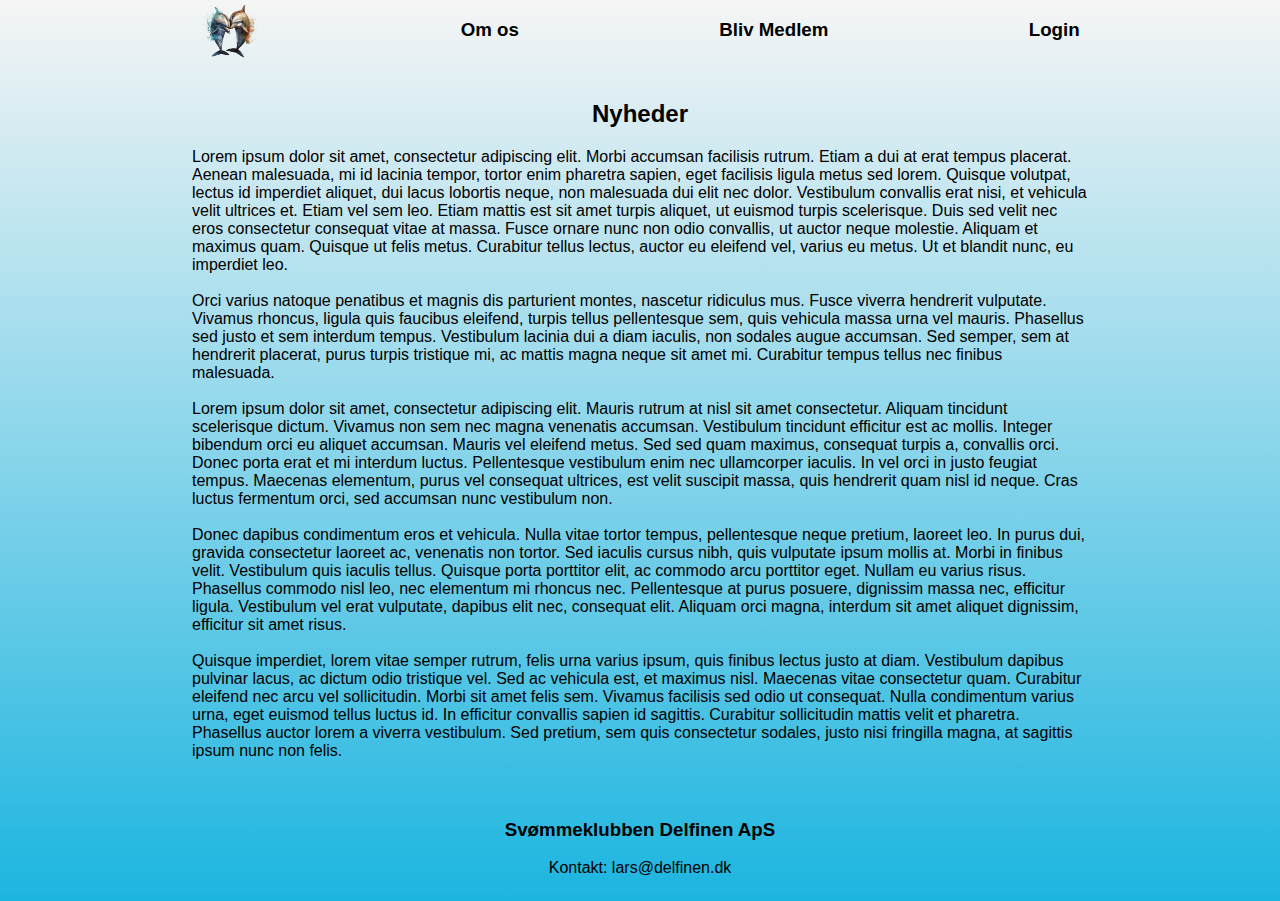
<file: index.html>
<!DOCTYPE html>
<html lang="da">
	<head>
		<meta charset="UTF-8" />
		<meta http-equiv="X-UA-Compatible" content="IE=edge" />
		<meta name="viewport" content="width=device-width, initial-scale=1.0" />
		<link rel="shortcut icon" href="logo/svømmeklub_delfin.png" type="image/x-icon" />
		<link rel="stylesheet" href="css/style.css" />
		<link rel="stylesheet" href="css/login.css" />
		<link rel="stylesheet" href="css/index.css" />
		<link rel="stylesheet" href="css/createUser.css" />
		<title>Svømmeklubben Delfinen</title>
	</head>
	<!-- Nav bar -->
	<body>
		<nav>
			<div id="delfinLogo"><img src="logo/svømmeklub_delfin.png" id="" /></div>
			<div id="aboutUs">
				<h3>Om os</h3>
			</div>
			<div id="becomeMember">
				<h3>Bliv Medlem</h3>
			</div>
			<div id="loginDiv">
				<h3>Login</h3>
			</div>
		</nav>
		<!-- PUT ALT IND I MAIN -->
		<main>
			<h2>Nyheder</h2>
			<p>
				Lorem ipsum dolor sit amet, consectetur adipiscing elit. Morbi accumsan facilisis rutrum. Etiam a dui at erat tempus placerat. Aenean malesuada, mi id lacinia tempor, tortor enim pharetra sapien, eget facilisis ligula metus
				sed lorem. Quisque volutpat, lectus id imperdiet aliquet, dui lacus lobortis neque, non malesuada dui elit nec dolor. Vestibulum convallis erat nisi, et vehicula velit ultrices et. Etiam vel sem leo. Etiam mattis est sit
				amet turpis aliquet, ut euismod turpis scelerisque. Duis sed velit nec eros consectetur consequat vitae at massa. Fusce ornare nunc non odio convallis, ut auctor neque molestie. Aliquam et maximus quam. Quisque ut felis
				metus. Curabitur tellus lectus, auctor eu eleifend vel, varius eu metus. Ut et blandit nunc, eu imperdiet leo. <br />
				<br />
				Orci varius natoque penatibus et magnis dis parturient montes, nascetur ridiculus mus. Fusce viverra hendrerit vulputate. Vivamus rhoncus, ligula quis faucibus eleifend, turpis tellus pellentesque sem, quis vehicula massa
				urna vel mauris. Phasellus sed justo et sem interdum tempus. Vestibulum lacinia dui a diam iaculis, non sodales augue accumsan. Sed semper, sem at hendrerit placerat, purus turpis tristique mi, ac mattis magna neque sit amet
				mi. Curabitur tempus tellus nec finibus malesuada. <br />
				<br />
				Lorem ipsum dolor sit amet, consectetur adipiscing elit. Mauris rutrum at nisl sit amet consectetur. Aliquam tincidunt scelerisque dictum. Vivamus non sem nec magna venenatis accumsan. Vestibulum tincidunt efficitur est ac
				mollis. Integer bibendum orci eu aliquet accumsan. Mauris vel eleifend metus. Sed sed quam maximus, consequat turpis a, convallis orci. Donec porta erat et mi interdum luctus. Pellentesque vestibulum enim nec ullamcorper
				iaculis. In vel orci in justo feugiat tempus. Maecenas elementum, purus vel consequat ultrices, est velit suscipit massa, quis hendrerit quam nisl id neque. Cras luctus fermentum orci, sed accumsan nunc vestibulum non.
				<br /><br />
				Donec dapibus condimentum eros et vehicula. Nulla vitae tortor tempus, pellentesque neque pretium, laoreet leo. In purus dui, gravida consectetur laoreet ac, venenatis non tortor. Sed iaculis cursus nibh, quis vulputate
				ipsum mollis at. Morbi in finibus velit. Vestibulum quis iaculis tellus. Quisque porta porttitor elit, ac commodo arcu porttitor eget. Nullam eu varius risus. Phasellus commodo nisl leo, nec elementum mi rhoncus nec.
				Pellentesque at purus posuere, dignissim massa nec, efficitur ligula. Vestibulum vel erat vulputate, dapibus elit nec, consequat elit. Aliquam orci magna, interdum sit amet aliquet dignissim, efficitur sit amet risus. <br />
				<br />
				Quisque imperdiet, lorem vitae semper rutrum, felis urna varius ipsum, quis finibus lectus justo at diam. Vestibulum dapibus pulvinar lacus, ac dictum odio tristique vel. Sed ac vehicula est, et maximus nisl. Maecenas vitae
				consectetur quam. Curabitur eleifend nec arcu vel sollicitudin. Morbi sit amet felis sem. Vivamus facilisis sed odio ut consequat. Nulla condimentum varius urna, eget euismod tellus luctus id. In efficitur convallis sapien
				id sagittis. Curabitur sollicitudin mattis velit et pharetra. Phasellus auctor lorem a viverra vestibulum. Sed pretium, sem quis consectetur sodales, justo nisi fringilla magna, at sagittis ipsum nunc non felis.
			</p>
		</main>
		<footer>
			<h3>Svømmeklubben Delfinen ApS</h3>
			<p>Kontakt: lars@delfinen.dk</p>
		</footer>
		<!-- Login dialog -->
		<dialog id="loginDialog">
			<form id="login-form" method="dialog">
				<h2>Login</h2>
				<label for="username"><b>Brugernavn:</b></label>
				<input type="text" id="loginUsername" name="username" placeholder="Brugernavn" required />
				<label for="password"><b>Adgangskode:</b></label>
				<input type="password" id="loginPassword" name="password" placeholder="Adgangskode" required />
				<button>Login</button>
				<span
					>Note:
					<b
						>Dette er en demo, brug derfor følgende username og password for at logge ind. <br />Username: admin <br />
						Password: admin <br />
						Eller <br />
						Username: coach <br />
						Password: coach <br />
						Eller <br />
						Username: kasserer <br />Password: kasserer</b
					></span
				>
			</form>
		</dialog>
		<!-- Create user dialog -->
		<dialog id="dialog-create-user">
			<h2>Opret nyt medlem</h2>
			<form id="form-create-new-user">
				<section class="form-create-user-grid">
					<section id="form-create-user-info">
						<label for="name"
							>Navn:
							<input type="text" name="name" id="form-create-name" placeholder="Enter name" required />
						</label>
						<label for="age"
							>Alder:
							<input type="number" name="age" id="form-create-age" placeholder="Enter age" required />
						</label>
						<label for="role_select"
							>Aktivitetsform:
							<select id="role_select">
								<option value="" disabled selected>Vælg</option>
								<option value="Konkurrence">Konkurrence svømmer</option>
								<option value="Motionist">Motionist svømmer</option>
							</select>
						</label>
						<label for="mail"
							>Mail:
							<input type="text" name="mail" id="form-create-mail" placeholder="Enter mail" required />
						</label>
						<label for="status_select"
							>Medlemskabs status:
							<select id="status_select">
								<option value="" disabled selected>Vælg</option>
								<option value="true">Aktiv</option>
								<option value="false">Passiv</option>
							</select>
						</label>
					</section>
					<section id="form-create-options-section">
						<h3>Discipliner</h3>
						<label for="disciplinButterfly"
							>Butterfly:
							<input type="radio" name="discipliner" id="form-create-disciplinButterlfy" value="Butterfly" selected />
						</label>
						<label for="disciplinCrawl"
							>Crawl:
							<input type="radio" name="discipliner" id="form-create-disciplinCrawl" value="Crawl" />
						</label>
						<label for="disciplinRygcrawl"
							>Rygcrawl:
							<input type="radio" name="discipliner" id="form-create-disciplinRygcrawl" value="Rygcrawl" />
						</label>
						<label for="disciplinBryst"
							>Brystsvømning:
							<input type="radio" name="discipliner" id="form-create-disciplinBryst" value="Brystsvømning" />
						</label>
						<h4>Kontingent pris:</h4>
						<p id="kontingentPris"></p>
						<label for="Kontingent"></label>
					</section>
				</section>
				<section id="form-create-btns">
					<input type="submit" name="submit-btn" class="input-btns-styling" id="submit-btn" value="Create user" />
					<input type="reset" name="reset-btn" class="input-btns-styling" id="reset-btn" value="Reset form" />
					<button type="button" id="dialog-close-button">Close</button>
				</section>
			</form>
		</dialog>
		<script src="js/index.js" type="module"></script>
	</body>
</html>
</file>
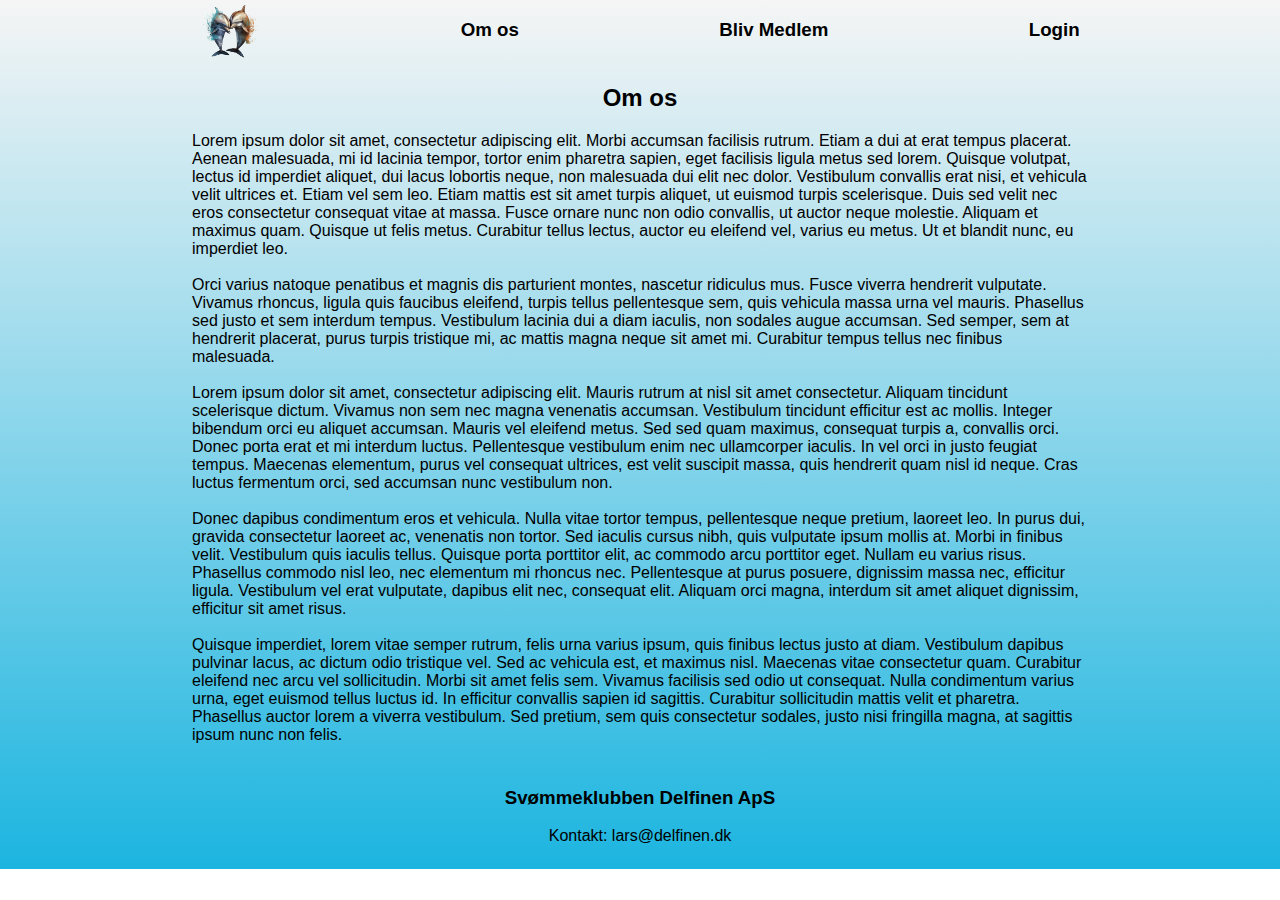
<file: aboutUs.html>
<!DOCTYPE html>
<html lang="en">
	<head>
		<meta charset="UTF-8" />
		<meta http-equiv="X-UA-Compatible" content="IE=edge" />
		<meta name="viewport" content="width=device-width, initial-scale=1.0" />
		<link rel="shortcut icon" href="logo/svømmeklub_delfin.png" type="image/x-icon" />
		<link rel="stylesheet" href="css/style.css" />
		<link rel="stylesheet" href="css/aboutUs.css" />
		<link rel="stylesheet" href="css/login.css" />
		<link rel="stylesheet" href="css/createUser.css">
		<title>Om os</title>
	</head>
	<body>
		<header>
			<nav>
				<div id="delfinLogo"><img src="logo/svømmeklub_delfin.png" id="" /></div>
				<div id="aboutUs">
					<h3>Om os</h3>
				</div>
				<div id="becomeMember">
					<h3>Bliv Medlem</h3>
				</div>
				<div id="loginDiv">
					<h3>Login</h3>
				</div>
			</nav>
		</header>
		<main>
			<h2>Om os</h2>
			<p>
				Lorem ipsum dolor sit amet, consectetur adipiscing elit. Morbi accumsan facilisis rutrum. Etiam a dui at erat tempus placerat. Aenean malesuada, mi id lacinia tempor, tortor enim pharetra sapien, eget facilisis ligula metus
				sed lorem. Quisque volutpat, lectus id imperdiet aliquet, dui lacus lobortis neque, non malesuada dui elit nec dolor. Vestibulum convallis erat nisi, et vehicula velit ultrices et. Etiam vel sem leo. Etiam mattis est sit
				amet turpis aliquet, ut euismod turpis scelerisque. Duis sed velit nec eros consectetur consequat vitae at massa. Fusce ornare nunc non odio convallis, ut auctor neque molestie. Aliquam et maximus quam. Quisque ut felis
				metus. Curabitur tellus lectus, auctor eu eleifend vel, varius eu metus. Ut et blandit nunc, eu imperdiet leo. <br />
				<br />
				Orci varius natoque penatibus et magnis dis parturient montes, nascetur ridiculus mus. Fusce viverra hendrerit vulputate. Vivamus rhoncus, ligula quis faucibus eleifend, turpis tellus pellentesque sem, quis vehicula massa
				urna vel mauris. Phasellus sed justo et sem interdum tempus. Vestibulum lacinia dui a diam iaculis, non sodales augue accumsan. Sed semper, sem at hendrerit placerat, purus turpis tristique mi, ac mattis magna neque sit amet
				mi. Curabitur tempus tellus nec finibus malesuada. <br />
				<br />
				Lorem ipsum dolor sit amet, consectetur adipiscing elit. Mauris rutrum at nisl sit amet consectetur. Aliquam tincidunt scelerisque dictum. Vivamus non sem nec magna venenatis accumsan. Vestibulum tincidunt efficitur est ac
				mollis. Integer bibendum orci eu aliquet accumsan. Mauris vel eleifend metus. Sed sed quam maximus, consequat turpis a, convallis orci. Donec porta erat et mi interdum luctus. Pellentesque vestibulum enim nec ullamcorper
				iaculis. In vel orci in justo feugiat tempus. Maecenas elementum, purus vel consequat ultrices, est velit suscipit massa, quis hendrerit quam nisl id neque. Cras luctus fermentum orci, sed accumsan nunc vestibulum non.
				<br /><br />
				Donec dapibus condimentum eros et vehicula. Nulla vitae tortor tempus, pellentesque neque pretium, laoreet leo. In purus dui, gravida consectetur laoreet ac, venenatis non tortor. Sed iaculis cursus nibh, quis vulputate
				ipsum mollis at. Morbi in finibus velit. Vestibulum quis iaculis tellus. Quisque porta porttitor elit, ac commodo arcu porttitor eget. Nullam eu varius risus. Phasellus commodo nisl leo, nec elementum mi rhoncus nec.
				Pellentesque at purus posuere, dignissim massa nec, efficitur ligula. Vestibulum vel erat vulputate, dapibus elit nec, consequat elit. Aliquam orci magna, interdum sit amet aliquet dignissim, efficitur sit amet risus. <br />
				<br />
				Quisque imperdiet, lorem vitae semper rutrum, felis urna varius ipsum, quis finibus lectus justo at diam. Vestibulum dapibus pulvinar lacus, ac dictum odio tristique vel. Sed ac vehicula est, et maximus nisl. Maecenas vitae
				consectetur quam. Curabitur eleifend nec arcu vel sollicitudin. Morbi sit amet felis sem. Vivamus facilisis sed odio ut consequat. Nulla condimentum varius urna, eget euismod tellus luctus id. In efficitur convallis sapien
				id sagittis. Curabitur sollicitudin mattis velit et pharetra. Phasellus auctor lorem a viverra vestibulum. Sed pretium, sem quis consectetur sodales, justo nisi fringilla magna, at sagittis ipsum nunc non felis.
			</p>
		</main>
		<footer>
			<h3>Svømmeklubben Delfinen ApS</h3>
			<p>Kontakt: lars@delfinen.dk</p>
		</footer>

		<!-- Login dialog -->
		<dialog id="loginDialog">
			<form id="login-form" method="dialog">
				<h2>Login</h2>
				<label for="username"><b>Brugernavn:</b></label>
				<input type="text" id="loginUsername" name="username" placeholder="Brugernavn" required />
				<label for="password"><b>Adgangskode:</b></label>
				<input type="password" id="loginPassword" name="password" placeholder="Adgangskode" required />
				<button>Login</button>
				<span
					>Note:
					<b
						>Dette er en demo, brug derfor følgende username og password for at logge ind. <br />Username: admin <br />
						Password: admin <br />
						Eller <br />
						Username: coach <br />
						Password: coach <br />
						Eller <br />
						Username: kasserer <br />Password: kasserer</b
					></span
				>
			</form>
		</dialog>
		<!-- Create user dialog -->
		<dialog id="dialog-create-user">
			<h2>Opret nyt medlem</h2>
			<form id="form-create-new-user">
				<section class="form-create-user-grid">
					<section id="form-create-user-info">
						<label for="name"
							>Navn:
							<input type="text" name="name" id="form-create-name" placeholder="Enter name" required />
						</label>
						<label for="age"
							>Alder:
							<input type="number" name="age" id="form-create-age" placeholder="Enter age" required />
						</label>
						<label for="role_select"
							>Aktivitetsform:
							<select id="role_select">
								<option value="" disabled selected>Vælg</option>
								<option value="Konkurrence">Konkurrence svømmer</option>
								<option value="Motionist">Motionist svømmer</option>
							</select>
						</label>
						<label for="mail"
							>Mail:
							<input type="text" name="mail" id="form-create-mail" placeholder="Enter mail" required />
						</label>
						<label for="status_select"
							>Medlemskabs status:
							<select id="status_select">
								<option value="" disabled selected>Vælg</option>
								<option value="true">Aktiv</option>
								<option value="false">Passiv</option>
							</select>
						</label>
					</section>
					<section id="form-create-options-section">
						<h3>Discipliner</h3>
						<label for="disciplinButterfly"
							>Butterfly:
							<input type="radio" name="discipliner" id="form-create-disciplinButterlfy" value="Butterfly" selected />
						</label>
						<label for="disciplinCrawl"
							>Crawl:
							<input type="radio" name="discipliner" id="form-create-disciplinCrawl" value="Crawl" />
						</label>
						<label for="disciplinRygcrawl"
							>Rygcrawl:
							<input type="radio" name="discipliner" id="form-create-disciplinRygcrawl" value="Rygcrawl" />
						</label>
						<label for="disciplinBryst"
							>Brystsvømning:
							<input type="radio" name="discipliner" id="form-create-disciplinBryst" value="Brystsvømning" />
						</label>
						<h4>Kontingent pris:</h4>
						<p id="kontingentPris"></p>
						<label for="Kontingent"></label>
					</section>
				</section>
				<section id="form-create-btns">
					<input type="submit" name="submit-btn" class="input-btns-styling" id="submit-btn" value="Create user" />
					<input type="reset" name="reset-btn" class="input-btns-styling" id="reset-btn" value="Reset form" />
					<button type="button" id="dialog-close-button">Close</button>
				</section>
			</form>
		</dialog>
		<script src="js/aboutUs.js" type="module"></script>
	</body>
</html>
</file>
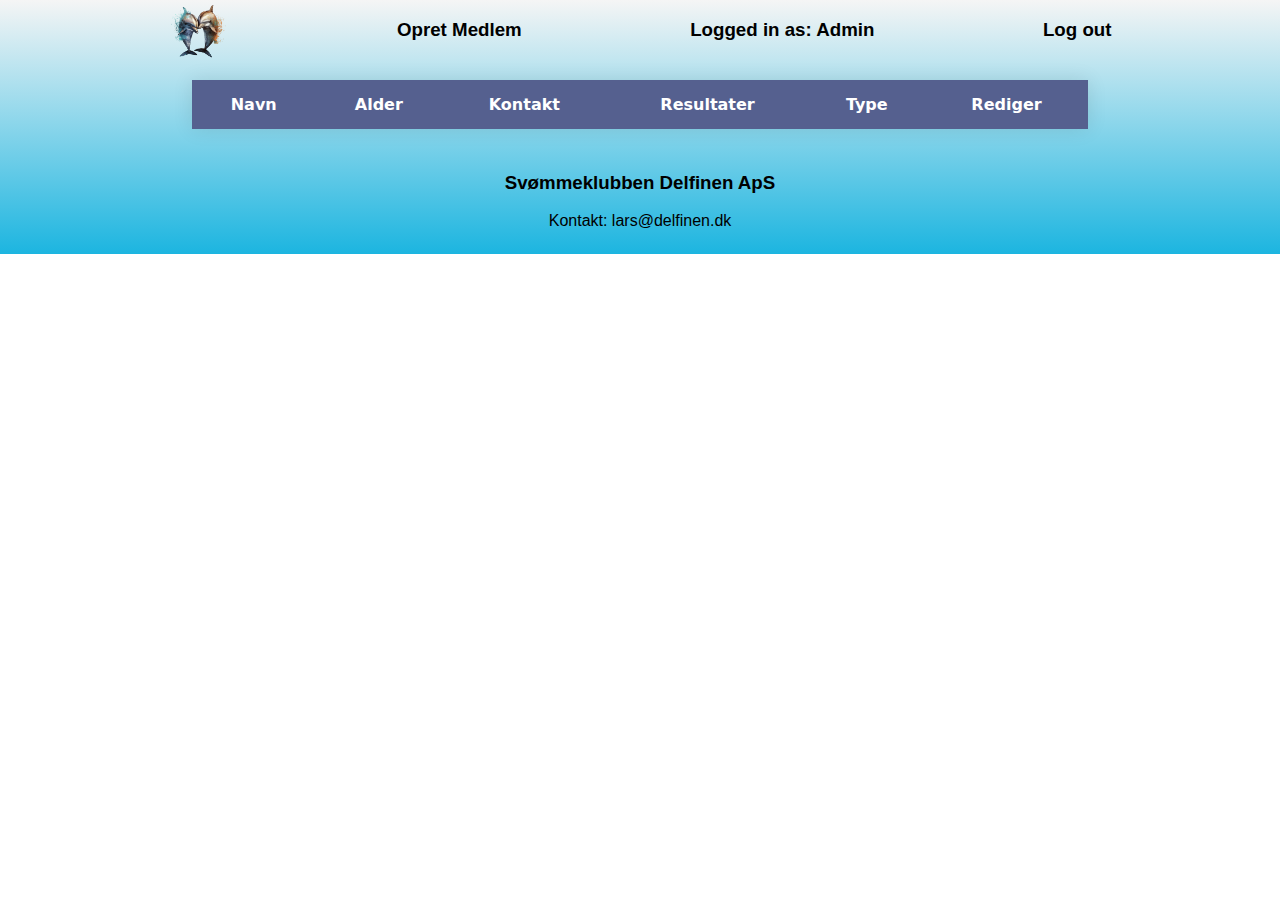
<file: admin.html>
<!DOCTYPE html>
<html lang="en">
	<head>
		<meta charset="UTF-8" />
		<meta http-equiv="X-UA-Compatible" content="IE=edge" />
		<meta name="viewport" content="width=device-width, initial-scale=1.0" />
		<link rel="shortcut icon" href="logo/svømmeklub_delfin.png" type="image/x-icon" />
		<link rel="stylesheet" href="css/style.css" />
		<link rel="stylesheet" href="css/admin.css" />
		<link rel="stylesheet" href="css/createUser.css" />
		<link rel="stylesheet" href="css/table.css" />
		<link rel="stylesheet" href="css/updateUser.css" />
		<title>Admin</title>
	</head>
	<body>
		<!-- Nav bar -->
		<nav>
			<div id="delfinLogo"><img src="logo/svømmeklub_delfin.png" id="" /></div>
			<div id="createUser">
				<h3>Opret Medlem</h3>
			</div>
			<div id="loginDiv">
				<h3>Logged in as: Admin</h3>
			</div>
			<div id="logOut">
				<h3>Log out</h3>
			</div>
		</nav>
		<main>
			<table>
				<thead>
					<tr>
						<th>Navn</th>
						<th>Alder</th>
						<th>Kontakt</th>
						<th>Resultater</th>
						<th>Type</th>
						<th>Rediger</th>
					</tr>
				</thead>
				<tbody id="adminview"></tbody>
			</table>
		</main>
		<footer>
			<h3>Svømmeklubben Delfinen ApS</h3>
			<p>Kontakt: lars@delfinen.dk</p>
		</footer>
		<!-- Create user dialog -->
		<dialog id="dialog-create-user">
			<h2>Opret nyt medlem</h2>
			<form id="form-create-new-user">
				<section class="form-create-user-grid">
					<section id="form-create-user-info">
						<label for="name"
							>Navn:
							<input type="text" name="name" id="form-create-name" placeholder="Enter name" required />
						</label>
						<label for="age"
							>Alder:
							<input type="number" name="age" id="form-create-age" placeholder="Enter age" required />
						</label>
						<label for="role_select"
							>Aktivitetsform:
							<select id="role_select">
								<option value="" disabled selected>Vælg</option>
								<option value="Konkurrence">Konkurrence svømmer</option>
								<option value="Motionist">Motionist svømmer</option>
							</select>
						</label>
						<label for="mail"
							>Mail:
							<input type="text" name="mail" id="form-create-mail" placeholder="Enter mail" required />
						</label>
						<label for="status_select"
							>Medlemskabs status:
							<select id="status_select">
								<option value="" disabled selected>Vælg</option>
								<option value="true">Aktiv</option>
								<option value="false">Passiv</option>
							</select>
						</label>
					</section>
					<section id="form-create-options-section">
						<h3>Discipliner</h3>
						<label for="disciplinButterfly"
							>Butterfly:
							<input type="radio" name="discipliner" id="form-create-disciplinButterlfy" value="Butterfly" selected />
						</label>
						<label for="disciplinCrawl"
							>Crawl:
							<input type="radio" name="discipliner" id="form-create-disciplinCrawl" value="Crawl" />
						</label>
						<label for="disciplinRygcrawl"
							>Rygcrawl:
							<input type="radio" name="discipliner" id="form-create-disciplinRygcrawl" value="Rygcrawl" />
						</label>
						<label for="disciplinBryst"
							>Brystsvømning:
							<input type="radio" name="discipliner" id="form-create-disciplinBryst" value="Brystsvømning" />
						</label>
						<h4>Kontingent pris:</h4>
						<p id="kontingentPris"></p>
						<label for="Kontingent"></label>
					</section>
				</section>
				<section id="form-create-btns">
					<input type="submit" name="submit-btn" class="input-btns-styling" id="submit-btn" value="Create user" />
					<input type="reset" name="reset-btn" class="input-btns-styling" id="reset-btn" value="Reset form" />
					<button type="button" id="dialog-close-button">Close</button>
				</section>
			</form>
		</dialog>

		<!---Update User-->
		<dialog id="dialog_update_user" method="dialog">
			<form id="form_update_user">
				<section class="form_update_user_grid">
					<section class="form_update_user_info">
						<label for="name_update"
							>Navn:
							<input type="text" name="name" id="form_update_name" placeholder="Enter Name" required />
						</label>
						<label for="age_update"
							>Alder:
							<input type="number" name="age" id="form_update_age" placeholder="Age" required />
						</label>
						<label for="role_update"
							>Aktivitetsform:
							<select id="role_update">
								<option value="konkurrence">Konkurrence</option>
								<option value="motionist">Motionist</option>
							</select>
						</label>
						<label for="update_mail">
							<input type="text" name="mail" id="form_update_mail" placeholder="mail" required />
						</label>
						<label for="status_update"
							>Status:
							<select id="status_update">
								<option value="true">Aktiv</option>
								<option value="false">Passiv</option>
							</select>
						</label>
					</section>
					<section class="form_options_update">
						<h2>Discipliner</h2>
						<label for="disciplinButterfly"
							>Butterfly:
							<input type="radio" name="discipliner" id="form_update_disciplinButterlfy" value="Butterfly" />
						</label>
						<label for="disciplinCrawl"
							>Crawl:
							<input type="radio" name="discipliner" id="form_update_disciplinCrawl" value="Crawl" />
						</label>
						<label for="disciplinRygcrawl"
							>Rygcrawl:
							<input type="radio" name="discipliner" id="form_disciplinRygcrawl" value="Rygcrawl" />
						</label>
						<label for="disciplinBryst"
							>Brystsvømning:
							<input type="radio" name="discipliner" id="form_update_disciplinBryst" value="Brystsvømning" />
						</label>
						<h2>Kontingent pris:</h2>
						<p id="kontingentPris_update"></p>
						<label for="Kontingent"></label>
					</section>
				</section>
				<section id="form_update_btns">
					<input type="submit" name="submit-btn" class="input-btns-styling" id="submit-btn" value="Update user" />
					<input type="reset" name="reset-btn" class="input-btns-styling" id="reset-btn" value="Reset form" />
				</section>
			</form>
		</dialog>
	</body>
	<script src="js/admin.js" type="module"></script>
</html>
</file>
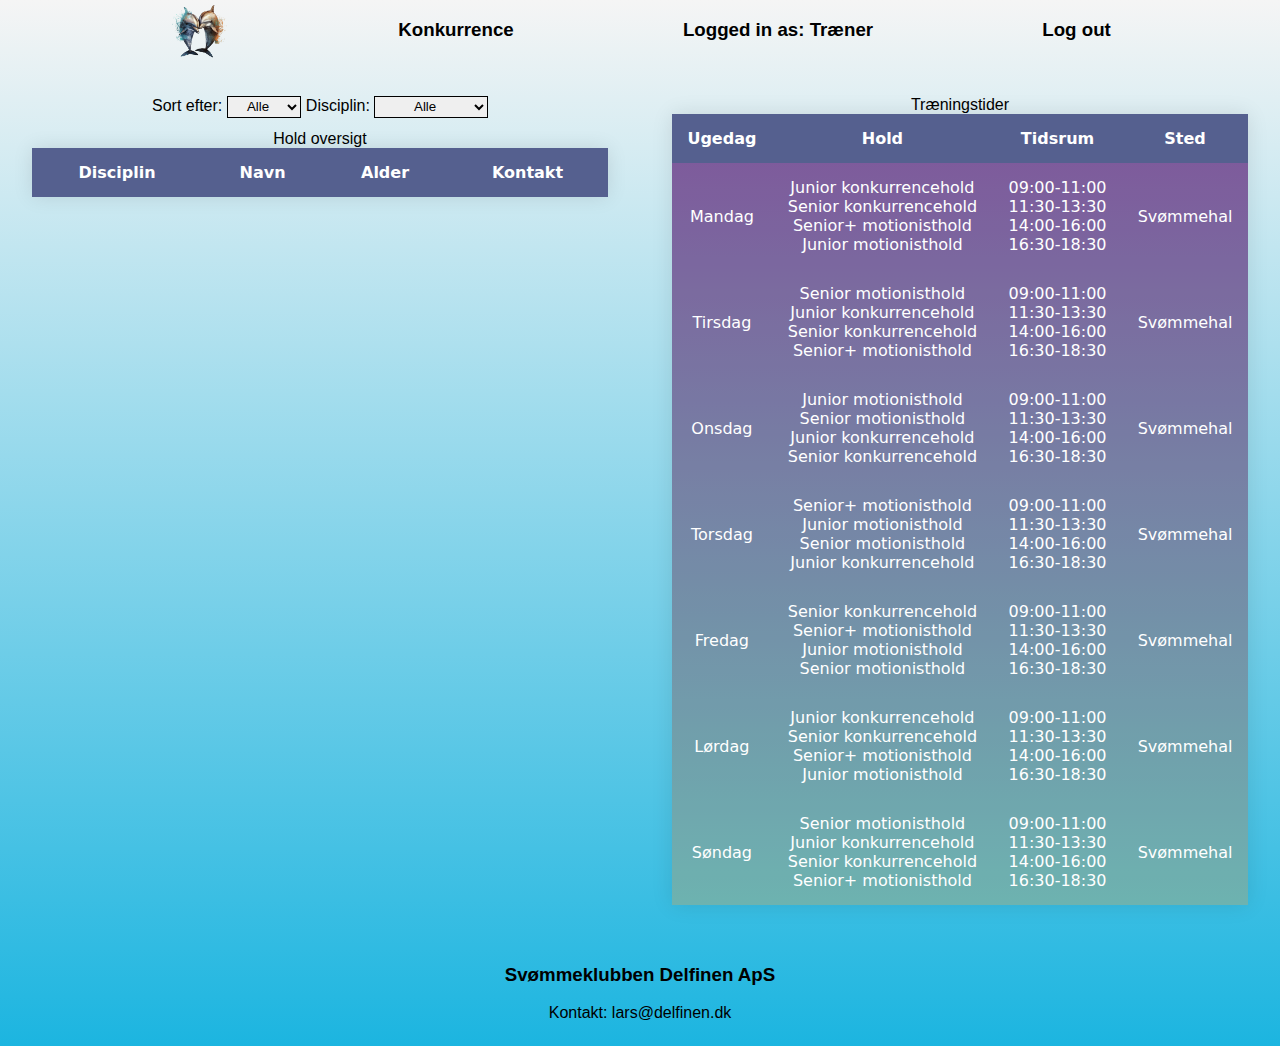
<file: hold_oversigt.html>
<!DOCTYPE html>
<html lang="en">
	<head>
		<meta charset="UTF-8" />
		<meta http-equiv="X-UA-Compatible" content="IE=edge" />
		<meta name="viewport" content="width=device-width, initial-scale=1.0" />
		<link rel="shortcut icon" href="logo/svømmeklub_delfin.png" type="image/x-icon" />
		<link rel="stylesheet" href="css/style.css" />
		<link rel="stylesheet" href="css/hold_oversigt.css" />
		<link rel="stylesheet" href="css/table.css" />
		<title>Hold Oversigt</title>
	</head>
	<body>
		<nav>
			<div id="logo-nav">
				<img src="logo/svømmeklub_delfin.png" id="logo-nav-img" />
			</div>
			<div id="konkurrence-nav">
				<h3>Konkurrence</h3>
			</div>
			<div id="login-nav">
				<h3>Logged in as: Træner</h3>
			</div>
			<div id="logOut">
				<h3>Log out</h3>
			</div>
		</nav>
		<main>
			<div id="right-side-view">
				<section class="tools-grid">
					<label for="sort-by" id="sort-by-label"
						>Sort efter:
						<select id="sort-by">
							<option value="" selected>Alle</option>
							<option value="name">Navn</option>
							<option value="age">Alder</option>
							<option value="Disciplin">Disciplin</option>
						</select>
					</label>
					<label for="filter-by" id="filter-by-label">
						Disciplin:
						<select id="filter-by">
							<option value="" selected>Alle</option>
							<option value="Butterfly">Butterfly</option>
							<option value="Crawl">Crawl</option>
							<option value="Rygcrawl">Rygcrawl</option>
							<option value="Brystsvømning">Brystsvømning</option>
							<option value="Junior">Junior</option>
							<option value="Senior">Senior</option>
						</select>
					</label>
				</section>
				<table>
					<caption>
						Hold oversigt
					</caption>
					<thead>
						<tr>
							<th>Disciplin</th>
							<th>Navn</th>
							<th>Alder</th>
							<th>Kontakt</th>
						</tr>
					</thead>
					<tbody id="hold_oversigt"></tbody>
				</table>
			</div>
			<div id="left-side-view">
				<table>
					<caption>
						Træningstider
					</caption>
					<thead>
						<tr>
							<th>Ugedag</th>
							<th>Hold</th>
							<th>Tidsrum</th>
							<th>Sted</th>
						</tr>
					</thead>
					<tbody>
						<tr>
							<td>Mandag</td>
							<td>
								Junior konkurrencehold<br />
								Senior konkurrencehold<br />
								Senior+ motionisthold<br />
								Junior motionisthold<br />
							</td>
							<td>
								09:00-11:00<br />
								11:30-13:30<br />
								14:00-16:00<br />
								16:30-18:30<br />
							</td>
							<td>Svømmehal</td>
						</tr>
						<tr>
							<td>Tirsdag</td>
							<td>
								Senior motionisthold<br />
								Junior konkurrencehold<br />
								Senior konkurrencehold<br />
								Senior+ motionisthold<br />
							</td>
							<td>
								09:00-11:00<br />
								11:30-13:30<br />
								14:00-16:00<br />
								16:30-18:30<br />
							</td>
							<td>Svømmehal</td>
						</tr>
						<tr>
							<td>Onsdag</td>
							<td>
								Junior motionisthold<br />
								Senior motionisthold<br />
								Junior konkurrencehold<br />
								Senior konkurrencehold<br />
							</td>
							<td>
								09:00-11:00<br />
								11:30-13:30<br />
								14:00-16:00<br />
								16:30-18:30<br />
							</td>
							<td>Svømmehal</td>
						</tr>
						<tr>
							<td>Torsdag</td>
							<td>
								Senior+ motionisthold<br />
								Junior motionisthold<br />
								Senior motionisthold<br />
								Junior konkurrencehold<br />
							</td>
							<td>
								09:00-11:00<br />
								11:30-13:30<br />
								14:00-16:00<br />
								16:30-18:30<br />
							</td>
							<td>Svømmehal</td>
						</tr>
						<tr>
							<td>Fredag</td>
							<td>
								Senior konkurrencehold<br />
								Senior+ motionisthold<br />
								Junior motionisthold<br />
								Senior motionisthold<br />
							</td>
							<td>
								09:00-11:00<br />
								11:30-13:30<br />
								14:00-16:00<br />
								16:30-18:30<br />
							</td>
							<td>Svømmehal</td>
						</tr>
						<tr>
							<td>Lørdag</td>
							<td>
								Junior konkurrencehold<br />
								Senior konkurrencehold<br />
								Senior+ motionisthold<br />
								Junior motionisthold<br />
							</td>
							<td>
								09:00-11:00<br />
								11:30-13:30<br />
								14:00-16:00<br />
								16:30-18:30<br />
							</td>
							<td>Svømmehal</td>
						</tr>
						<tr>
							<td>Søndag</td>
							<td>
								Senior motionisthold<br />
								Junior konkurrencehold<br />
								Senior konkurrencehold<br />
								Senior+ motionisthold<br />
							</td>
							<td>
								09:00-11:00<br />
								11:30-13:30<br />
								14:00-16:00<br />
								16:30-18:30<br />
							</td>
							<td>Svømmehal</td>
						</tr>
					</tbody>
				</table>
			</div>
		</main>
		<footer>
			<h3>Svømmeklubben Delfinen ApS</h3>
			<p>Kontakt: lars@delfinen.dk</p>
		</footer>

		<dialog id="dialog-edit-results" method="dialog">
			<h2>Redigér resultater</h2>
			<form id="form-edit-results"></form>
		</dialog>
		<script src="js/hold_oversigt.js" type="module"></script>
	</body>
</html>
</file>
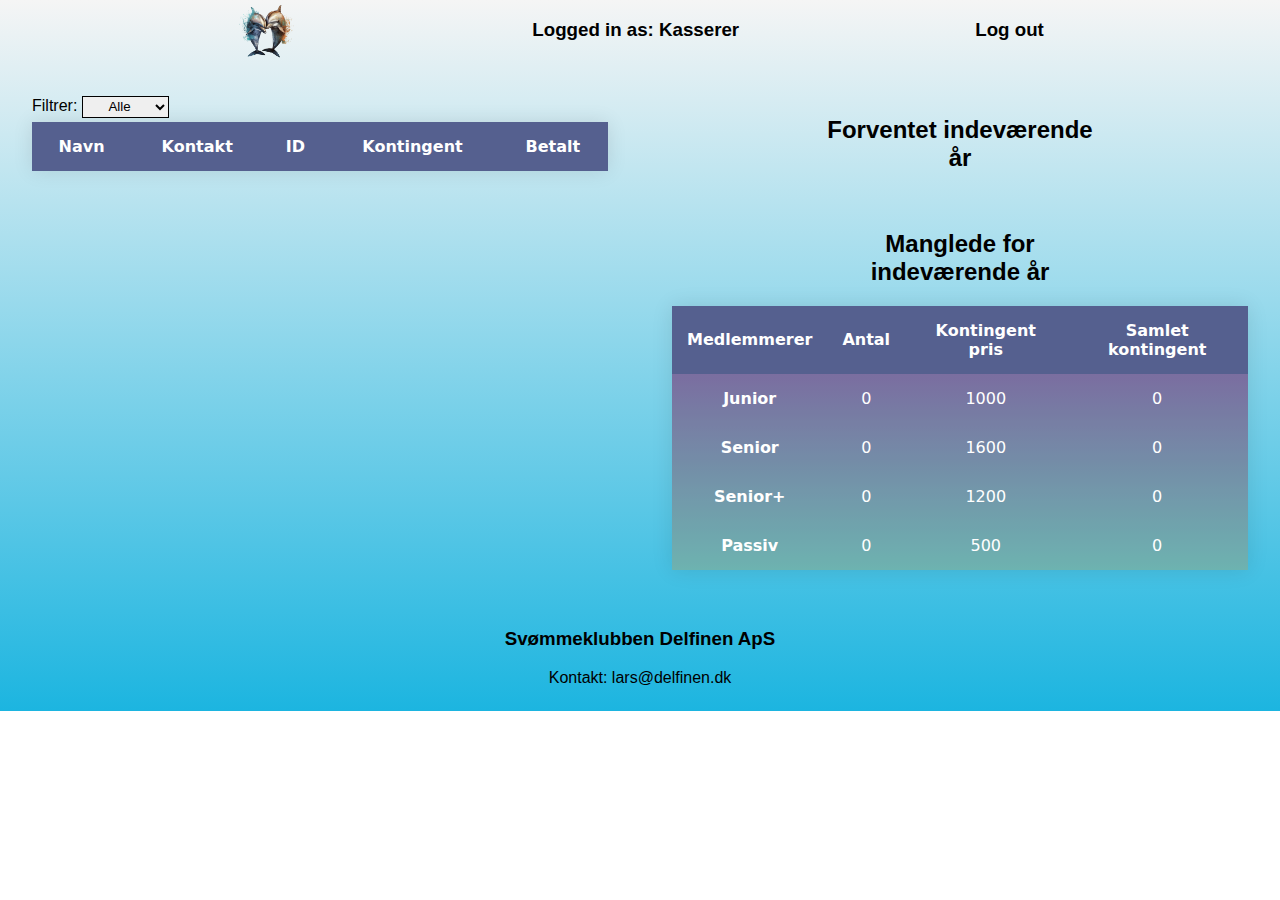
<file: kasserer.html>
<!DOCTYPE html>
<html lang="en">
	<head>
		<meta charset="UTF-8" />
		<meta http-equiv="X-UA-Compatible" content="IE=edge" />
		<meta name="viewport" content="width=device-width, initial-scale=1.0" />
		<link rel="shortcut icon" href="logo/svømmeklub_delfin.png" type="image/x-icon" />
		<link rel="stylesheet" href="css/style.css" />
		<link rel="stylesheet" href="css/kasserer.css" />
		<link rel="stylesheet" href="css/table.css" />
		<title>Svømmeklubben Delfinen</title>
	</head>
	<body>
		<nav>
			<div id="logo-nav">
				<img src="logo/svømmeklub_delfin.png" id="logo-nav-img" />
			</div>
			<div id="login-nav">
				<h3>Logged in as: Kasserer</h3>
			</div>
			<div id="logOut">
				<h3>Log out</h3>
			</div>
		</nav>
		<main>
			<div id="left-side-view">
				<label for="restance-select"
					>Filtrer:
					<select name="restance" id="restance-select">
						<option value="all">Alle</option>
						<option value="true">Betalt</option>
						<option value="false">Ikke Betalt</option>
					</select>
				</label>
				<table>
					<thead>
						<th>Navn</th>
						<th>Kontakt</th>
						<th>ID</th>
						<th>Kontingent</th>
						<th>Betalt</th>
					</thead>
					<tbody id="table-kontingent-oversigt"></tbody>
				</table>
			</div>
			<div id="right-side-view">
				<div id="kontingent-oversigt">
					<h2>Forventet indeværende år</h2>
					<h2 id="forventet-kontingent"></h2>
					<br />
					<h2>Manglede for indeværende år</h2>
					<h2 id="manglende-kontingent"></h2>
				</div>
				<table>
					<thead>
						<tr>
							<th>Medlemmerer</th>
							<th>Antal</th>
							<th>Kontingent pris</th>
							<th>Samlet kontingent</th>
						</tr>
					</thead>
					<tbody>
						<tr>
							<td><b>Junior</b></td>
							<td id="table-junior-antal">0</td>
							<td>1000</td>
							<td id="table-junior-samlet-kontingent">0</td>
						</tr>
						<tr>
							<td><b>Senior</b></td>
							<td id="table-senior-antal">0</td>
							<td>1600</td>
							<td id="table-senior-samlet-kontingent">0</td>
						</tr>
						<tr>
							<td><b>Senior+</b></td>
							<td id="table-seniorPlus-antal">0</td>
							<td>1200</td>
							<td id="table-seniorPlus-samlet-kontingent">0</td>
						</tr>
						<tr>
							<td><b>Passiv</b></td>
							<td id="table-passiv-antal">0</td>
							<td>500</td>
							<td id="table-passiv-samlet-kontingent">0</td>
						</tr>
					</tbody>
				</table>
			</div>
		</main>
		<footer>
			<h3>Svømmeklubben Delfinen ApS</h3>
			<p>Kontakt: lars@delfinen.dk</p>
		</footer>
		<script src="js/kasserer.js" type="module"></script>
	</body>
</html>
</file>
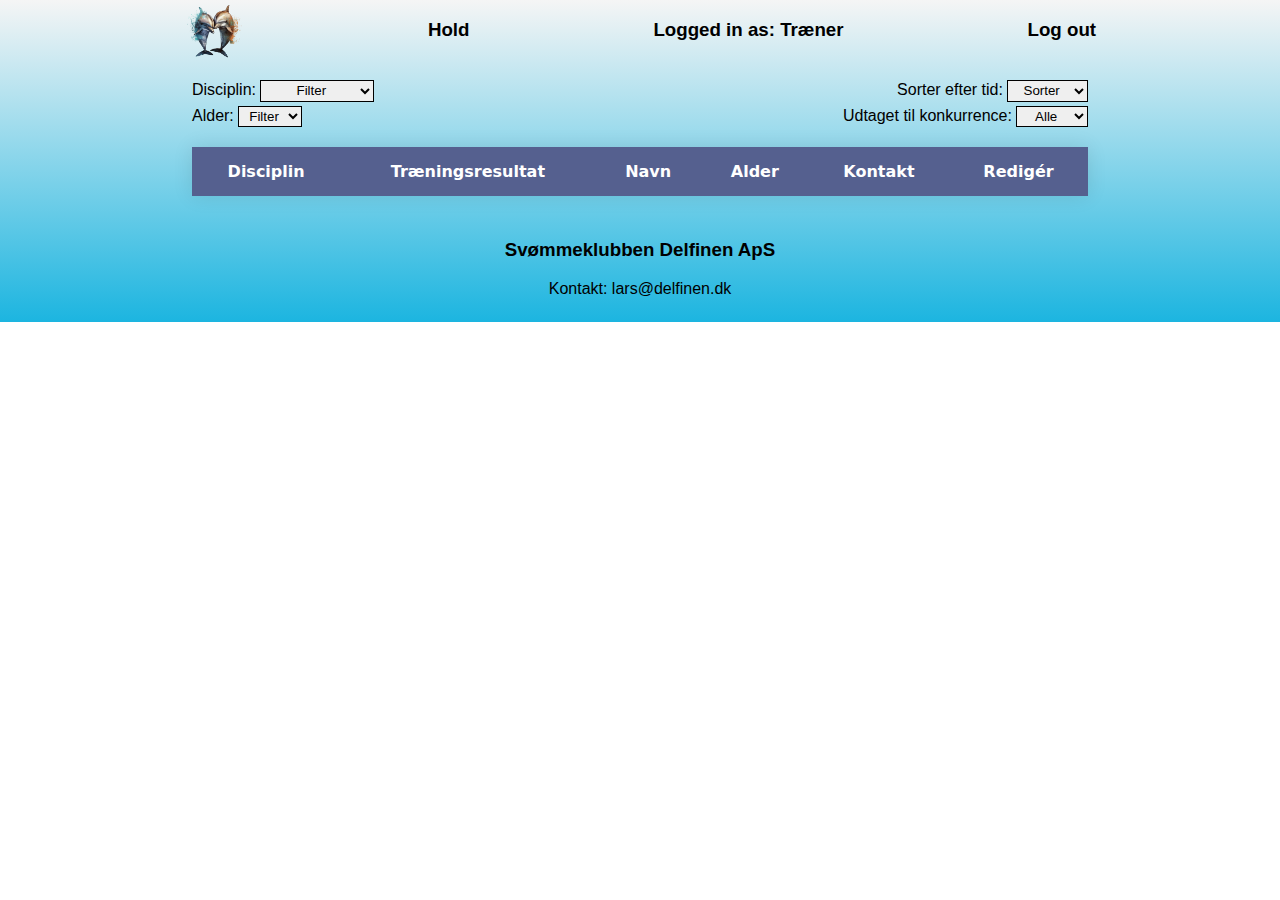
<file: Konkurrence.html>
<!DOCTYPE html>
<html lang="da">
	<head>
		<meta charset="UTF-8" />
		<meta http-equiv="X-UA-Compatible" content="IE=edge" />
		<meta name="viewport" content="width=device-width, initial-scale=1.0" />
		<link rel="shortcut icon" href="logo/svømmeklub_delfin.png" type="image/x-icon" />
		<link rel="stylesheet" href="css/style.css" />
		<link rel="stylesheet" href="css/konkurrence.css" />
		<link rel="stylesheet" href="css/table.css" />
		<title>Svømmeklub Delfin</title>
	</head>
	<body>
		<nav>
			<div id="logo-nav">
				<img src="logo/svømmeklub_delfin.png" id="logo-nav-img" />
			</div>
			<div id="hold-nav">
				<h3>Hold</h3>
			</div>
			<div id="login-nav">
				<h3>Logged in as: Træner</h3>
			</div>
			<div id="logOut">
				<h3>Log out</h3>
			</div>
		</nav>
		<main>
			<div id="sort-container">
				<div id="left-side">
					<label for="filter-disciplin"
						>Disciplin:
						<select id="filter-disciplin">
							<option value="" selected>Filter</option>
							<option value="Butterfly">Butterfly</option>
							<option value="Crawl">Crawl</option>
							<option value="Rygcrawl">Rygcrawl</option>
							<option value="Brystsvømning">Brystsvømning</option>
						</select> </label
					><br />
					<label for="filter-age">
						Alder:
						<select id="filter-age">
							<option value="" selected>Filter</option>
							<option value="Junior">Junior</option>
							<option value="Senior">Senior</option>
						</select> </label
					><br />
				</div>
				<div id="right-side">
					<label for="sort-time">
						Sorter efter tid:
						<select id="sort-time">
							<option value="" selected>Sorter</option>
							<option value="asc">Stigende</option>
							<option value="dsc">Faldende</option>
						</select> </label
					><br />
					<label for="udtagelse"
						>Udtaget til konkurrence:
						<select id="udtaget">
							<option value="" selected>Alle</option>
							<option value="udtaget">Udtaget</option>
						</select>
					</label>
				</div>
			</div>
			<table>
				<thead>
					<tr>
						<th>Disciplin</th>
						<th>Træningsresultat</th>
						<th>Navn</th>
						<th>Alder</th>
						<th>Kontakt</th>
						<th>Redigér</th>
					</tr>
				</thead>
				<tbody id="konkurrence-oversigt"></tbody>
			</table>
		</main>
		<footer>
			<h3>Svømmeklubben Delfinen ApS</h3>
			<p>Kontakt: lars@delfinen.dk</p>
		</footer>

		<dialog id="dialog-edit-results" method="dialog">
			<h2>Redigér resultater</h2>
			<section class="dialog-grid-container">
				<section>
					<label for="name">Name: <span id="edit-name"></span></label>
					<label for="age">Age: <span id="edit-age"></span></label>
					<label for="mail">Mail: <span id="edit-mail"></span></label>
					<label for="disciplin">Disciplin: <span id="edit-disciplin"></span></label>
					<label for="status">Status: <span id="edit-status"></span></label>
					<label for="role">Role: <span id="edit-role"></span></label>
				</section>
				<form id="form-edit-results">
					<label for="trainingDate">Træningsdato: <input type="date" name="trainingDate" id="edit-trainingDate" /></label>
					<label for="trainingLength">Længde i meter: <input type="number" name="trainingLength" id="edit-trainingLength" /></label>
					<label for="trainingResult">Tid: <input type="text" name="trainingResult" id="trainingResult" /></label>
					<label for="tournament">Turnering: <input type="text" name="tournament" id="edit-tournament" /></label>
					<label for="tournamentDate">Turningeringsdato: <input type="date" name="tournamentDate" id="edit-tournamentDate" /></label>
					<label for="tournamentResult">Turningers Resultat: <input type="text" name="tournamentResult" id="edit-tournamentResult" /></label>
					<label for="tournamentLength">Turnerings længde i meter: <input type="number" name="tournamentLength" id="edit-tournamentLength" /></label>
					<label for="favorites"
						>Udtag til konkurrence
						<select name="favorite" id="favorite-select">
							<option value="false" selected>Nej</option>
							<option value="true">Ja</option>
						</select>
					</label>
					<div>
						<button id="update-btn">Opdater</button>
						<button type="button" id="cancel-btn">Luk</button>
					</div>
				</form>
			</section>
		</dialog>
		<script src="js/konkurrence.js" type="module"></script>
	</body>
</html>
</file>
<file: css/style.css>
html {
	font-family: sans-serif;
	font-weight: 100%;
}

h1 {
	text-align: center;
	color: #0d78aa;
	font-size: 2em;
}

body {
	/* Taken from uigradients.com */
	margin: 0;
	padding: 0;
	background: #000046; /* fallback for old browsers */
	background: -webkit-linear-gradient(to top, #1cb5e0, whitesmoke); /* Chrome 10-25, Safari 5.1-6 */
	background: linear-gradient(to top, #1cb5e0, whitesmoke); /* W3C, IE 10+/ Edge, Firefox 16+, Chrome 26+, Opera 12+, Safari 7+ */
	background-repeat: no-repeat;
}

footer,
nav {
	background-color: transparent;
}

button {
	background-color: #3498db;
	color: #fff;
	padding: 10px;
	border-radius: 5px;
	border: none;
	margin-bottom: 10px;
	cursor: pointer;
}

/* General nav styling */

nav {
	/* width: 100%; */
	display: flex;
	justify-content: space-evenly;
}

nav div {
	cursor: pointer;
}

nav div:hover {
	border-bottom: 3px solid #0b5e85;
}

nav img {
	width: 60px;
	height: 100%;
}

footer {
	text-align: center;
	width: 100%;
	padding: 0.5em 0 0.5em 0;
}
</file>
<file: css/login.css>
/* Style for the login dialog */
#loginDialog {
	width: 300px;
	padding: 20px;
	background-color: #fff;
	border-radius: 10px;
	box-shadow: 0 0 10px rgba(0, 0, 0, 0.3);
}

/* Style for the form inside the dialog */
#login-form {
	display: flex;
	flex-direction: column;
}

/* Style for the labels */
label {
	margin-bottom: 5px;
	font-weight: bold;
}

/* Style for the input fields */
input {
	margin-bottom: 10px;
	padding: 5px;
	border-radius: 5px;
	border: 1px solid #ccc;
}

/* Style for the button */
button {
	background-color: #3498db;
	color: #fff;
	padding: 10px;
	border-radius: 5px;
	border: none;
	margin-bottom: 10px;
	cursor: pointer;
}

/* Style for the note */
span {
	font-size: 12px;
	margin-top: 10px;
	color: #666;
	line-height: 1.5;
}

/* Style for the bold text inside the note */
span b {
	font-weight: bold;
	color: #333;
}
</file>
<file: css/index.css>
main {
	padding: 1em 15% 1em 15%;
}

h2 {
	text-align: center;
}
</file>
<file: css/createUser.css>
/* GPT styling */
/* Styling for the dialog container */
#dialog-create-user {
	width: 400px;
	padding: 20px;
	background-color: #f2f2f2;
	border: 1px solid #ccc;
	border-radius: 4px;
	box-shadow: 0 0 10px rgba(0, 0, 0, 0.1);
}

/* Styling for the heading */
#dialog-create-user h2 {
	margin-top: 0;
}

/* Styling for the form */
#form-create-new-user {
	margin-top: 20px;
}

/* Styling for the form grid */
.form-create-user-grid {
	display: grid;
	grid-template-columns: 1fr 1fr;
	gap: 10px;
}

/* Styling for form labels */
#form-create-user-info label,
#form-create-options-section label {
	display: block;
	margin-bottom: 10px;
	font-weight: bold;
}

/* Styling for form inputs */
#form-create-user-info input,
#form-create-user-info select {
	width: 100%;
	padding: 5px;
	border: 1px solid #ccc;
	border-radius: 4px;
}

/* Styling for the form buttons section */
#form-create-btns {
	margin-top: 20px;
	text-align: right;
}

/* Styling for form buttons */
.input-btns-styling {
	margin-right: 10px;
	padding: 8px 12px;
	background-color: #4caf50;
	color: white;
	border: none;
	border-radius: 4px;
	cursor: pointer;
}

.input-btns-styling:hover {
	background-color: #3a853c;
}

/* Styling for the Close button */
#dialog-close-button {
	background-color: red;
}

#dialog-close-button:hover {
	background-color: rgb(197, 0, 0);
}

/* Styling for the Kontingent price */
#kontingentPris {
	margin-top: 10px;
	font-weight: bold;
}

#form-create-options-section {
	padding-left: 1em;
}
</file>
<file: css/aboutUs.css>
main {
	margin: 1em 15% 0 15%;
}

h2 {
	text-align: center;
}
</file>
<file: css/admin.css>
main {
	padding: 1em 15% 1em 15%;
}

body {
	margin: 0;
	font-family: sans-serif;
	font-weight: 100;
}

table {
	width: 100%;
}
</file>
<file: css/table.css>
/* Table css */
/* Taken from https://freefrontend.com/css-tables/ */
table {
	background: linear-gradient(to top, #49a09d, #5f2c82);
	border-collapse: collapse;
	overflow: hidden;
	box-shadow: 0 0 20px rgba(0, 0, 0, 0.1);
	text-align: center;
}
th,
td {
	font-family: system-ui, sans-serif;
	padding: 15px;
	background-color: rgba(255, 255, 255, 0.2);
	color: #fff;
	text-align: center;
}
thead th {
	background-color: #55608f;
}
tbody tr:hover {
	background-color: rgba(255, 255, 255, 0.3);
}
</file>
<file: css/updateUser.css>
/* GPT styling */
/* Styling for the dialog container */
#dialog_update_user {
	width: 400px;
	padding: 20px;
	background-color: #f2f2f2;
	border: 1px solid #ccc;
	border-radius: 4px;
	box-shadow: 0 0 10px rgba(0, 0, 0, 0.1);
}

/* Styling for the heading */
#dialog_update_user h2 {
	margin-top: 0;
}

/* Styling for the form */
#form_update_user {
	margin-top: 20px;
}

/* Styling for the form grid */
.form_update_user_grid {
	display: grid;
	grid-template-columns: 1fr 1fr;
	gap: 10px;
}

/* Styling for form labels */
#form_update_user_info label,
#form_options_update label {
	display: block;
	margin-bottom: 10px;
	font-weight: bold;
}

/* Styling for form inputs */
#form_update_user_info input,
#form_update_user_info select {
	width: 100%;
	padding: 5px;
	border: 1px solid #ccc;
	border-radius: 4px;
}

/* Styling for the form buttons section */
#form_update_btns {
	margin-top: 20px;
	text-align: right;
}

/* Styling for form buttons */
.input-btns-styling {
	margin-right: 10px;
	padding: 8px 12px;
	background-color: #4caf50;
	color: white;
	border: none;
	border-radius: 4px;
	cursor: pointer;
}

.input-btns-styling:hover {
	background-color: #3a853c;
}

/* Styling for the Close button */
#reset-btn {
	background-color: red;
}

#reset-btn:hover {
	background-color: rgb(197, 0, 0);
}

/* Styling for the Kontingent price */
#kontingentPris_update {
	margin-top: 10px;
	font-weight: bold;
}

#form_options_update {
	padding-left: 1em;
}
</file>
<file: css/hold_oversigt.css>
.tools-grid {
	text-align: center;
	margin-bottom: 0.5em;
}

main {
	display: grid;
	grid-template-columns: 1fr 1fr;
}

table {
	width: 100%;
}

#right-side-view {
	margin: 2em;
}

#left-side-view {
	margin: 2em;
}

#hold_oversigt {
	overflow: scroll;
}

select {
	border: 0.1px solid black;
	padding: 0.1em;
	margin-bottom: 0.3em;
	text-align: center;
}
</file>
<file: css/kasserer.css>
#forventet-kontingent {
	color: green;
	margin-bottom: 0;
}

#manglende-kontingent {
	color: red;
}

#kontingent-oversigt {
	background-color: transparent;
	width: 50%;
	text-align: center;
	justify-content: center;
}

main {
	display: grid;
	grid-template-columns: 1fr 1fr;
}

#left-side-view {
	margin: 2em;
}

#left-side-view table {
	width: 100%;
}

#right-side-view {
	margin: 2em;
	display: flex;
	flex-wrap: wrap;
	align-items: center;
	justify-content: center;
}

#right-side-view table {
	width: 100%;
}

select {
	border: 0.1px solid black;
	padding: 0.1em;
	margin-bottom: 0.3em;
	text-align: center;
}
</file>
<file: css/konkurrence.css>
main {
	display: flex;
	flex-wrap: wrap;
	padding: 1em 15% 1em 15%;
}

table {
	width: 100%;
}

#sort-container {
	display: grid;
	grid-template-columns: 1fr 1fr;
	margin-bottom: 1em;
	width: 100%;
}

#right-side {
	text-align: right;
}

select {
	border: 0.1px solid black;
	padding: 0.1em;
	margin-bottom: 0.3em;
	text-align: center;
}

/* Styling for the dialog */
#dialog-edit-results {
	width: 400px;
	padding: 20px;
	background-color: #f2f2f2;
	border: 1px solid #ccc;
	border-radius: 5px;
	box-shadow: 0 2px 4px rgba(0, 0, 0, 0.1);
}

#dialog-edit-results h2 {
	margin-top: 0;
}

/* Styling for the form */
#form-edit-results {
	margin-top: 20px;
}

#form-edit-results label {
	display: block;
	margin-bottom: 10px;
}

#form-edit-results input[type="date"],
#form-edit-results input[type="number"],
#form-edit-results input[type="text"],
#form-edit-results select {
	width: 100%;
	padding: 5px;
	border: 1px solid #ccc;
	border-radius: 3px;
}

#form-edit-results div {
	margin-top: 20px;
	text-align: right;
}

#form-edit-results button {
	margin-left: 10px;
	padding: 8px 16px;
	font-size: 14px;
	color: white;
	border: none;
	border-radius: 3px;
	cursor: pointer;
}

#update-btn {
	background-color: #4caf50;
}

#cancel-btn {
	background-color: red;
}

#form-edit-results button:hover,
#cancel-btn:hover {
	background-color: #45a049;
}

#favorite-select {
	width: 100%;
	padding: 5px;
	border: 1px solid #ccc;
	border-radius: 3px;
}
</file>
